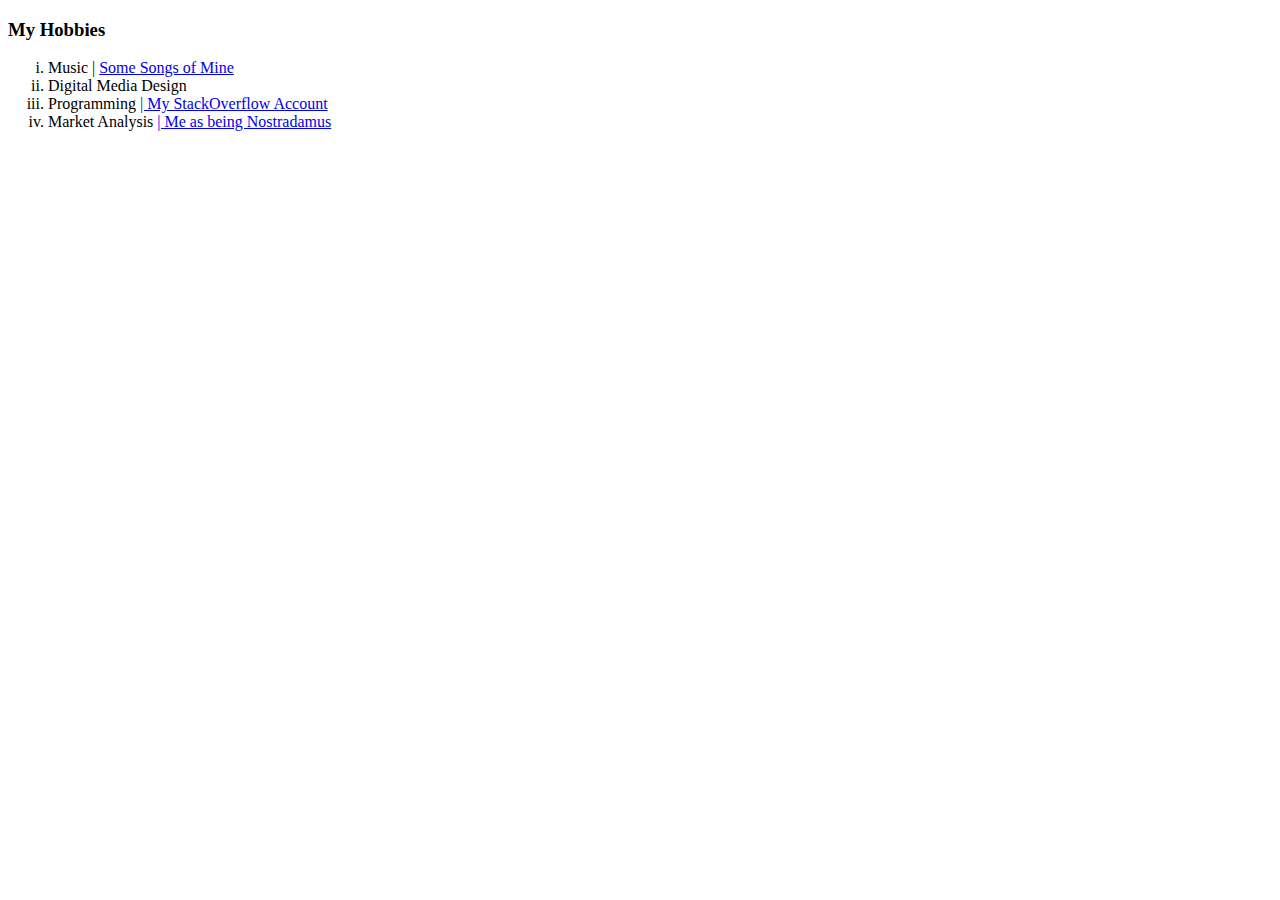
<file: hobbies.html>
<!DOCTYPE html>
<html lang="en" dir="ltr">
  <head>
    <meta charset="utf-8">
    <title>My Hobbies</title>
  </head>
  <body>
    <h3>My Hobbies</h3>
    <ol type="i">
      <li>Music | <a href="https://soundcloud.com/ave-30">Some Songs of Mine</a></li>
      <li>Digital Media Design</li>
      <li>Programming <a href="https://stackoverflow.com/users/2345035/avereux"> | My StackOverflow Account</a></li>
      <li>Market Analysis <a href="https://www.tradingview.com/chart/BTCUSD/vddy3O6O-Year-of-the-Ox-for-Bitcoin/"> | Me as being Nostradamus</a></li>
    </ol>
  </body>
</html>
</file>
